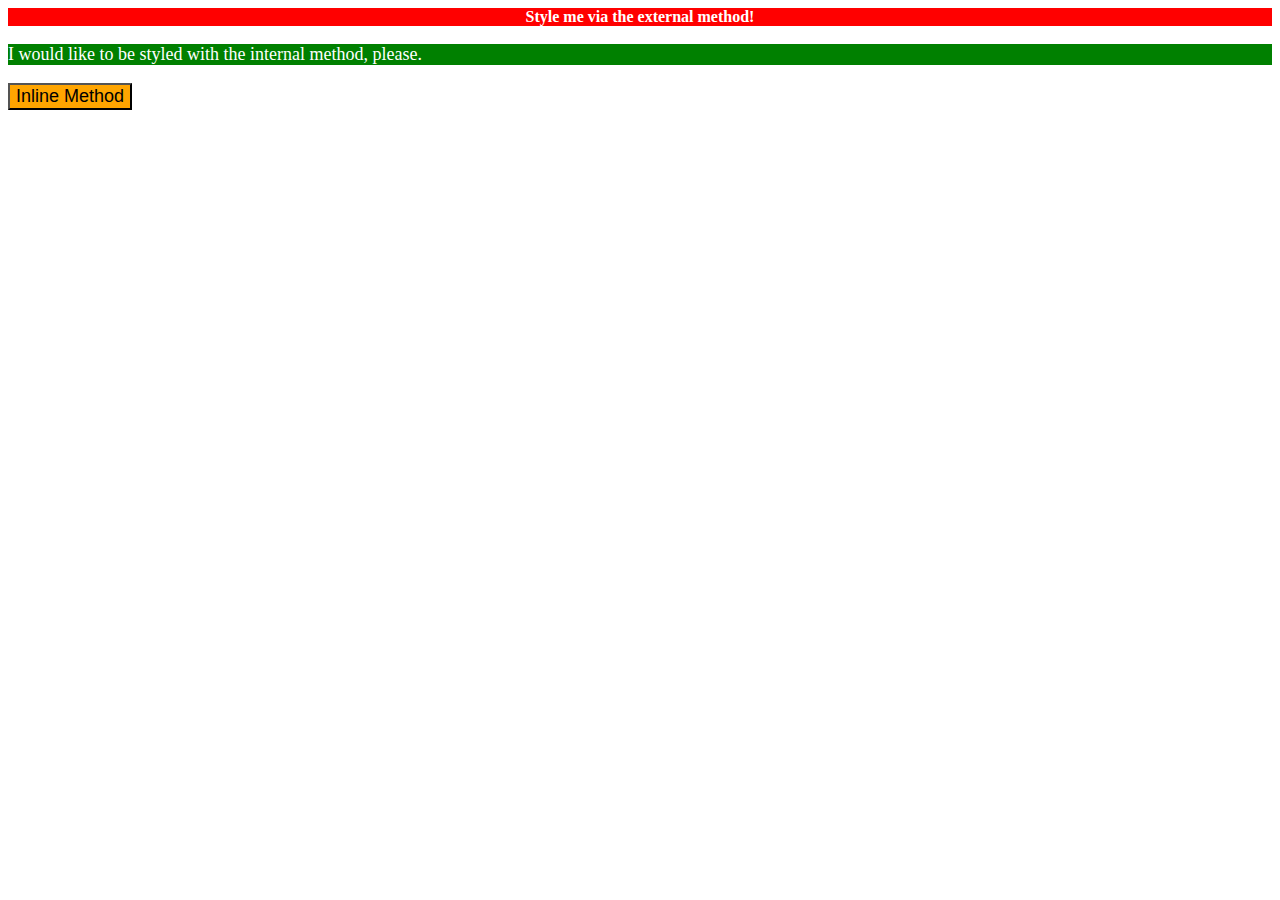
<file: foundations/intro-to-css/01-css-methods/index.html>
<!DOCTYPE html>
<html lang="en">
  <head>
    <meta charset="UTF-8">
    <meta http-equiv="X-UA-Compatible" content="IE=edge">
    <meta name="viewport" content="width=device-width, initial-scale=1.0">
    <link rel="stylesheet" type="" href="./style.css">
    <title>Methods for Adding CSS</title>
    <style>
    p {
      background-color: green;
      color: white;
      font-size: 18px;
    }
    </style>
  </head>
  <body>
    <div>Style me via the external method!</div>
    <p>I would like to be styled with the internal method, please.</p>
    <button style="background-color:orange; font-size:18px;">Inline Method</button>
  </body>
</html>
</file>
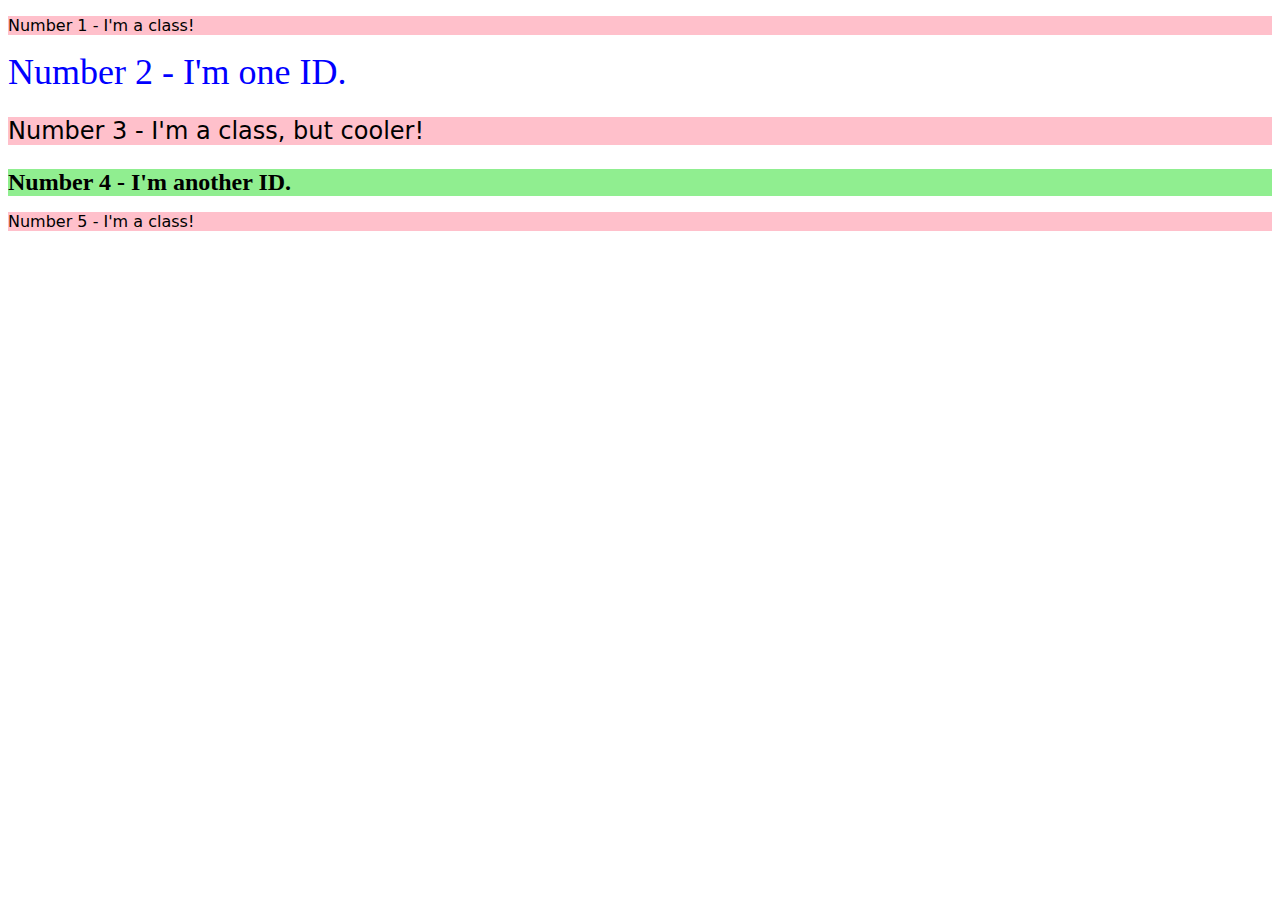
<file: foundations/intro-to-css/02-class-id-selectors/index.html>
<!DOCTYPE html>
<html lang="en">
  <head>
    <meta charset="UTF-8">
    <meta http-equiv="X-UA-Compatible" content="IE=edge">
    <meta name="viewport" content="width=device-width, initial-scale=1.0">
    <title>Class and ID Selectors</title>
    <link rel="stylesheet" href="style.css">
  </head>
  <body>
    <p class="odd">Number 1 - I'm a class!</p>
    <div id="second">Number 2 - I'm one ID.</div>
    <p class="odd cooler">Number 3 - I'm a class, but cooler!</p>
    <div id="fourth">Number 4 - I'm another ID.</div>
    <p class="odd">Number 5 - I'm a class!</p>
  </body>
</html>
</file>
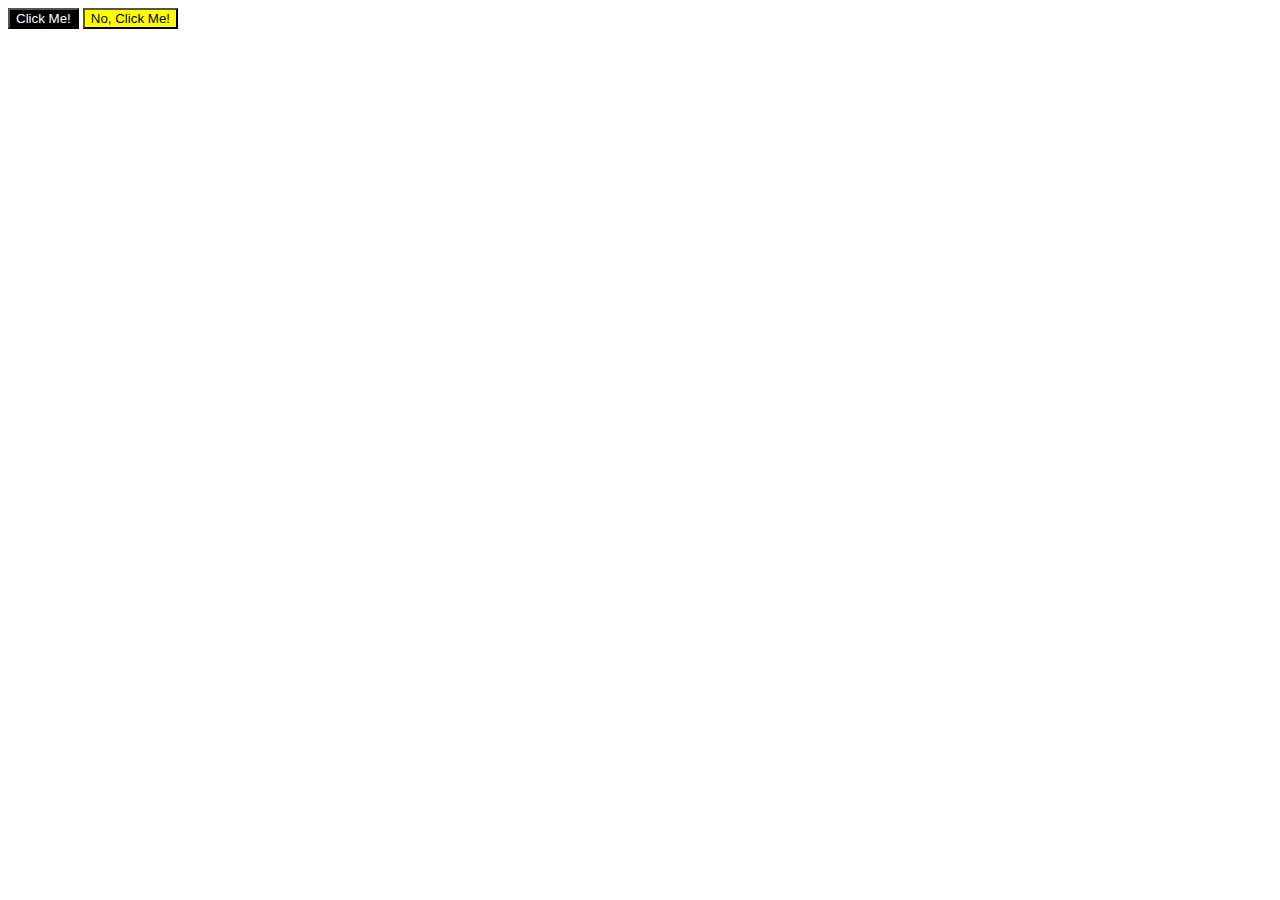
<file: foundations/intro-to-css/03-grouping-selectors/index.html>
<!DOCTYPE html>
<html lang="en">
  <head>
    <meta charset="UTF-8">
    <meta http-equiv="X-UA-Compatible" content="IE=edge">
    <meta name="viewport" content="width=device-width, initial-scale=1.0">
    <title>Grouping Selectors</title>
    <link rel="stylesheet" href="style.css">
  </head>
  <body>
    <button class="black" >Click Me!</button>
    <button class="yellow" >No, Click Me!</button>
  </body>
</html>
</file>
<file: foundations/intro-to-css/01-css-methods/style.css>
div {
  background-color: red;
  color: white;
  text-align: center;
  font-size: 32;
  font-weight: bold;
}
</file>
<file: foundations/intro-to-css/02-class-id-selectors/style.css>
/* Add CSS Styling */
.odd {
  background-color: pink;
  font-family: Verdana, "DejaVu sans", sans-serif;
}

.cooler {
  font-size: 24px;
}

#second {
  color: blue;
  font-size: 36px;
}

#fourth {
  font-size: 24px;
  background-color: lightgreen;
  font-weight: bold;
}
</file>
<file: foundations/intro-to-css/03-grouping-selectors/style.css>
/* Add CSS Styling */
.black {
  color: white;
  background-color: black;
}

.yellow {
  background-color: yellow;
}

.black .yellow {
  font-size: 28px;
  font-family: Helvetica, "Times New Roman", sans-serif;
}
</file>
